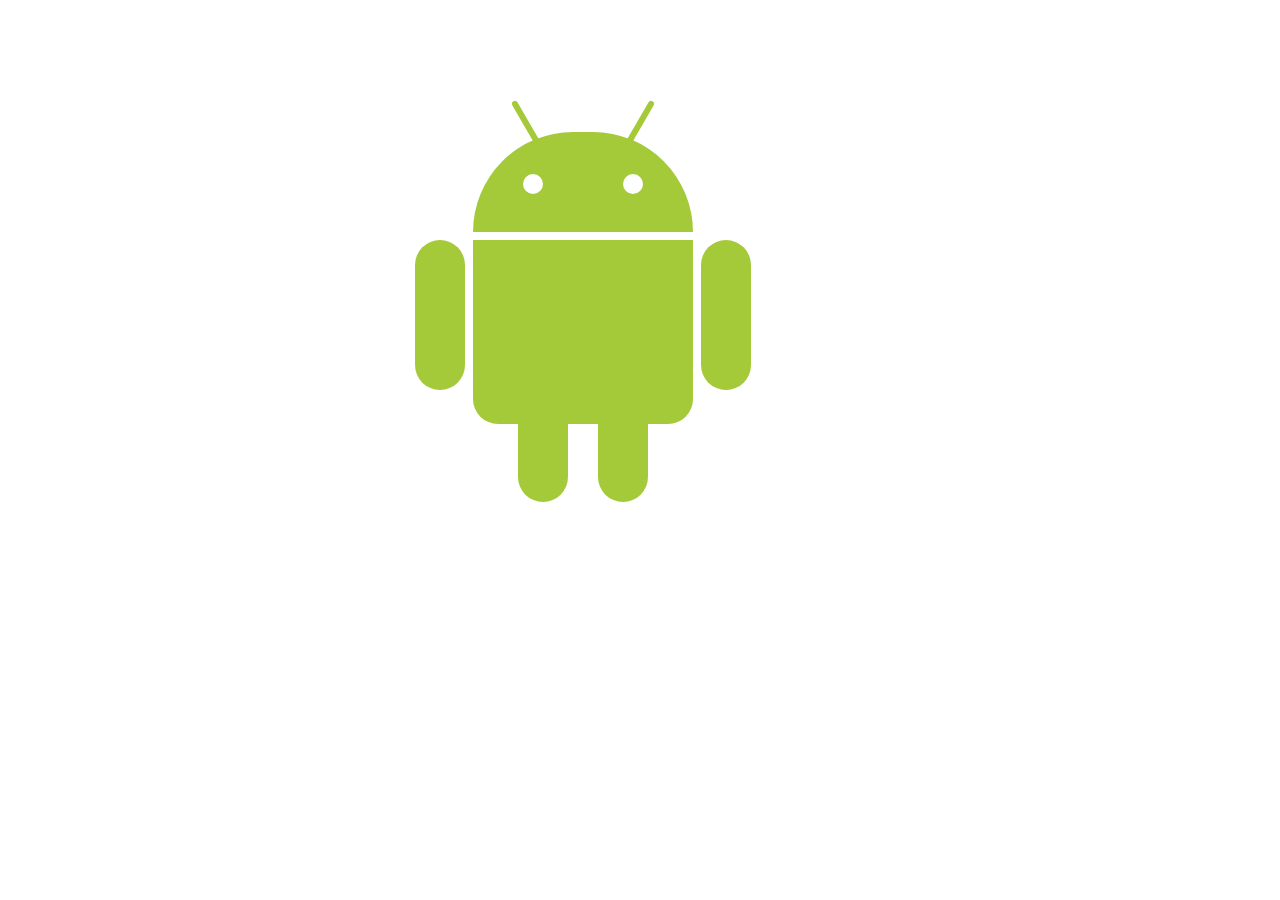
<file: android/android.html>
<!DOCTYPE html>
<html>
    <head>        
    <link rel="stylesheet" type="text/css" href="style.css">

        
    </head>

      <body>
<div class="android">
	<div class="head">
		<div class="l_ant"></div>
		<div class="r_ant"></div>
		<div class="l_eye"></div>
		<div class="r_eye"></div>
	</div>
	<div class="body">
		<div class="l_arm"></div>
		<div class="r_arm"></div>
		<div class="l_leg"></div>
		<div class="r_leg"></div>
	</div>
</div>
</body>
    
</html>
</file>
<file: android/style.css>
div {margin: o; padding: 0;}
div div {background: #A4CA39; position: relative;}

.android{
	height: 404px; width: 334px;
	margin: 100px auto;
	
}
.head{
	width: 220px; height: 100px;
	top: 32px;
	
	border-radius: 110px 110px 0 0;
	-moz-border-radius: 110px 110px 0 0;
	-webkit-border-radius: 110px 110px 0 0;
	
	-webkit-transition: all 0.1s ease-in;
}
.l_eye, .r_eye {
	background: #fff;
	width: 20px; height: 20px;
	position: absolute; top: 42px;
	
	border-radius: 10px;
	-moz-border-radius: 10px;
	-webkit-border-radius: 10px;
}
.l_eye {left: 50px;}
.r_eye {right: 50px;}

.l_ant, .r_ant{
	width: 6px; height: 50px;
	position: absolute; top: -34px;
	
	border-radius: 3px;
	-webkit-border-radius: 3px;
	-moz-border-radius: 3px;
}
.l_ant {
	left: 50px;
	transform: rotate(-30deg);
	-webkit-transform: rotate(-30deg);
	-moz-transform: rotate(-30deg);
}
.r_ant {
	right: 50px;
	transform: rotate(30deg);
	-webkit-transform: rotate(30deg);
	-moz-transform: rotate(30deg);
}

.body{
	width: 220px; height: 184px;
	top: 40px;
	
	border-radius: 0 0 25px 25px;
	-webkit-border-radius: 0 0 25px 25px;
	-moz-border-radius: 0 0 25px 25px;
}

.l_arm, .r_arm, .l_leg, .r_leg {
	width: 50px; position: absolute;
	-webkit-transition: all 0.1s ease-in;
}
.l_arm, .r_arm {
	height: 150px;
	border-radius: 25px;
	-moz-border-radius: 25px;
	-webkit-border-radius: 25px;
}
.l_leg, .r_leg {
	height: 80px; top: 182px;
	border-radius: 0 0 25px 25px;
	-moz-border-radius: 0 0 25px 25px;
	-webkit-border-radius: 0 0 25px 25px;
}
.l_arm {left: -58px;}
.r_arm {right: -58px;}
.l_leg {left: 45px;}
.r_leg {right: 45px;}

.head:hover {
	-webkit-transform: rotate(-5deg) translate(-4px, -8px);
	-transform: rotate(-5deg) translate(-4px, -8px);
	-moz-transform: rotate(-5deg) translate(-4px, -8px);
}
.l_arm:hover{
	-webkit-transform: rotate(15deg) translate(-14px, 0);
	-transform: rotate(15deg) translate(-14px, 0);
	-moz-transform: rotate(15deg) translate(-14px, 0);
}
.r_arm:hover{
	-webkit-transform: rotate(-30deg) translate(30px, 0);
	-transform: rotate(-30deg) translate(30px, 0);
	-moz-transform: rotate(-30deg) translate(30px, 0);
}
</file>
